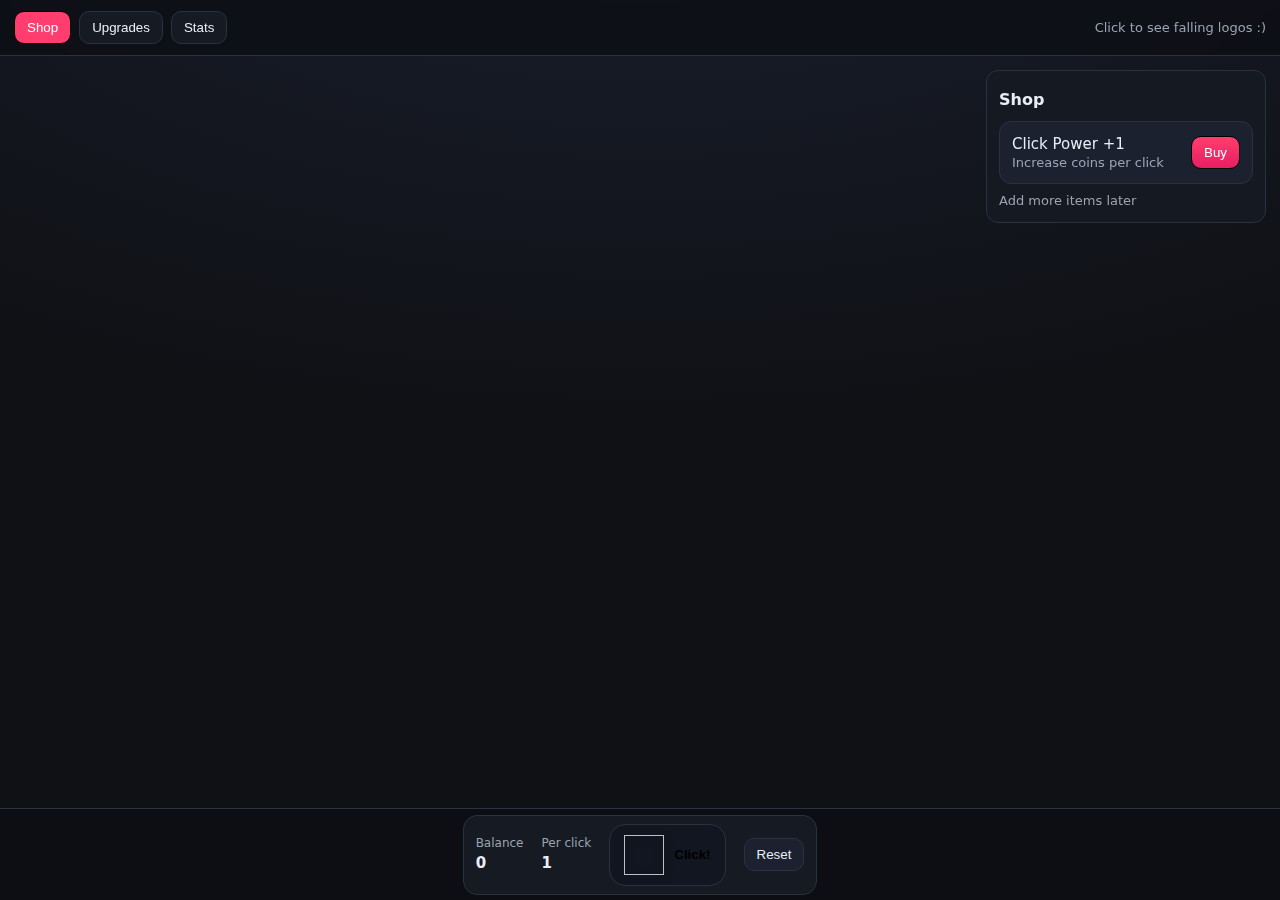
<file: Poco-Project-Clicker/index.html>
<!doctype html>
<html lang="en">
<head>
  <meta charset="UTF-8" />
  <title>Clickerino</title>
  <meta name="viewport" content="width=device-width, initial-scale=1" />
  <link rel="stylesheet" href="./styles.css" />
</head>
<body>
  <header class="topbar">
    <div class="tabs">
      <button class="tab active" data-tab="shop">Shop</button>
      <button class="tab" data-tab="upgrades">Upgrades</button>
      <button class="tab" data-tab="stats">Stats</button>
    </div>
    <div class="muted" style="margin-left:auto">Click to see falling logos :)</div>
  </header>

  <main id="playfield" class="playfield">
    <section id="panel-shop" class="panel active">
      <h3>Shop</h3>
      <div class="card">
        <div class="row">
          <div>
            <div class="title">Click Power +1</div>
            <div class="muted">Increase coins per click</div>
          </div>
          <button id="buyClickPower" class="btn primary">Buy <span id="costClickPower"></span></button>
        </div>
      </div>
      <div class="muted">Add more items later</div>
    </section>

    <section id="panel-upgrades" class="panel">
      <h3>Upgrades</h3>
      <div class="card"><div class="muted">Placeholder</div></div>
    </section>

    <section id="panel-stats" class="panel">
      <h3>Stats</h3>
      <div class="card">
        <div>Total clicks: <b id="totalClicks">0</b></div>
        <div>Last saved: <span id="savedAt" class="muted">—</span></div>
      </div>
    </section>
  </main>

  <footer class="dock">
    <div class="hud">
      <div class="stat">
        <div class="label">Balance</div>
        <div><b id="currencyText">0</b></div>
      </div>
      <div class="stat">
        <div class="label">Per click</div>
        <div><b id="perClickText">1</b></div>
      </div>

      <button id="clicker" class="clicker" type="button" aria-label="Click!">
        <img id="clickerImg" alt="">
        <span class="title">Click!</span>
      </button>

      <button id="reset" class="btn" title="Reset progress">Reset</button>
    </div>
  </footer>

  <script type="module" src="./app.js"></script>
</body>
</html>
</file>
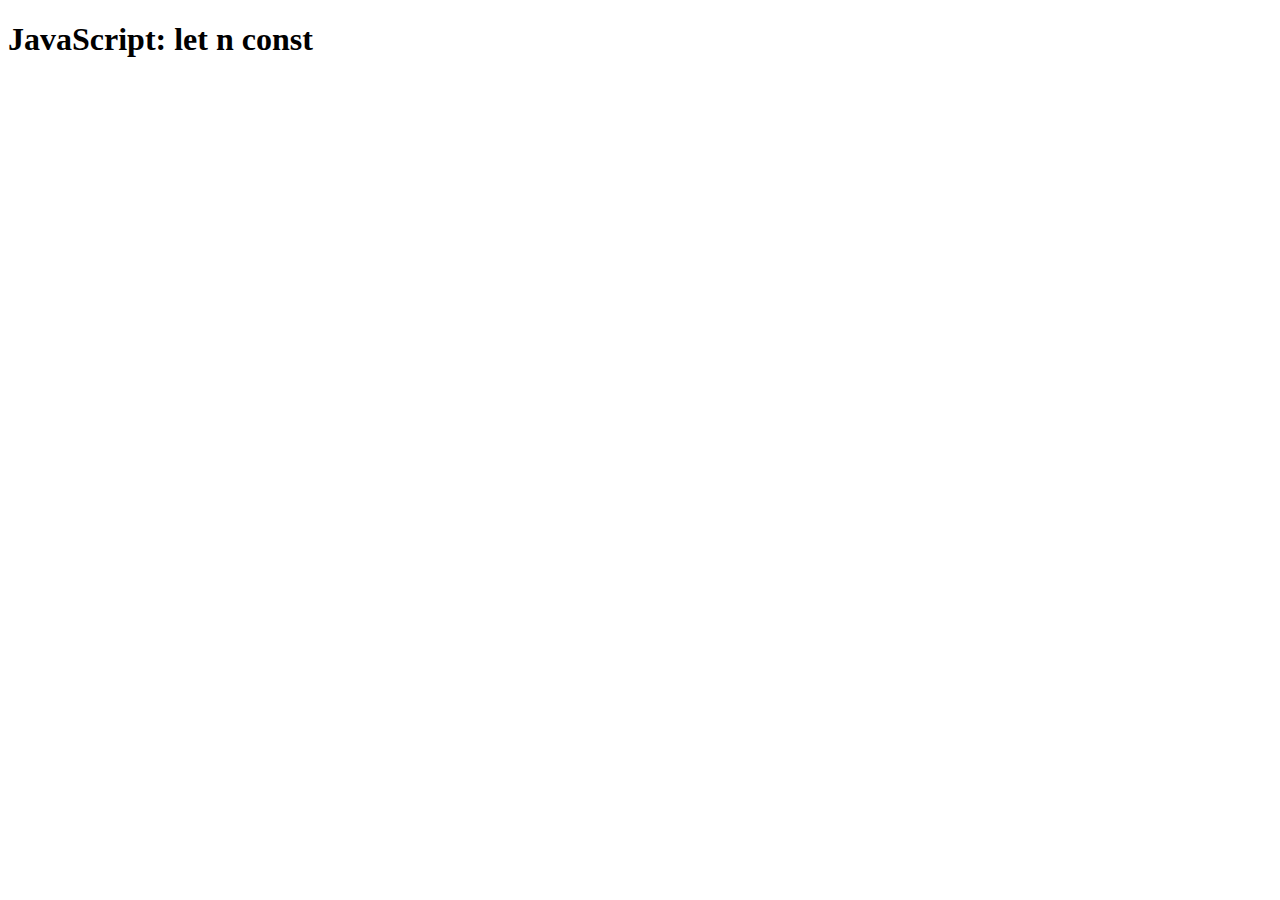
<file: Poco-Project-Clicker/main.html>
<!DOCTYPE html>
<html lang="eng">
<head>
  <meta charset="UTF-8">
  <title>JS Lesson 1</title>
</head>
<body>
  <h1>JavaScript: let n const</h1>
  <div id="output"></div>

<script src="./app.js">
</script>

</body>
</html>
</file>
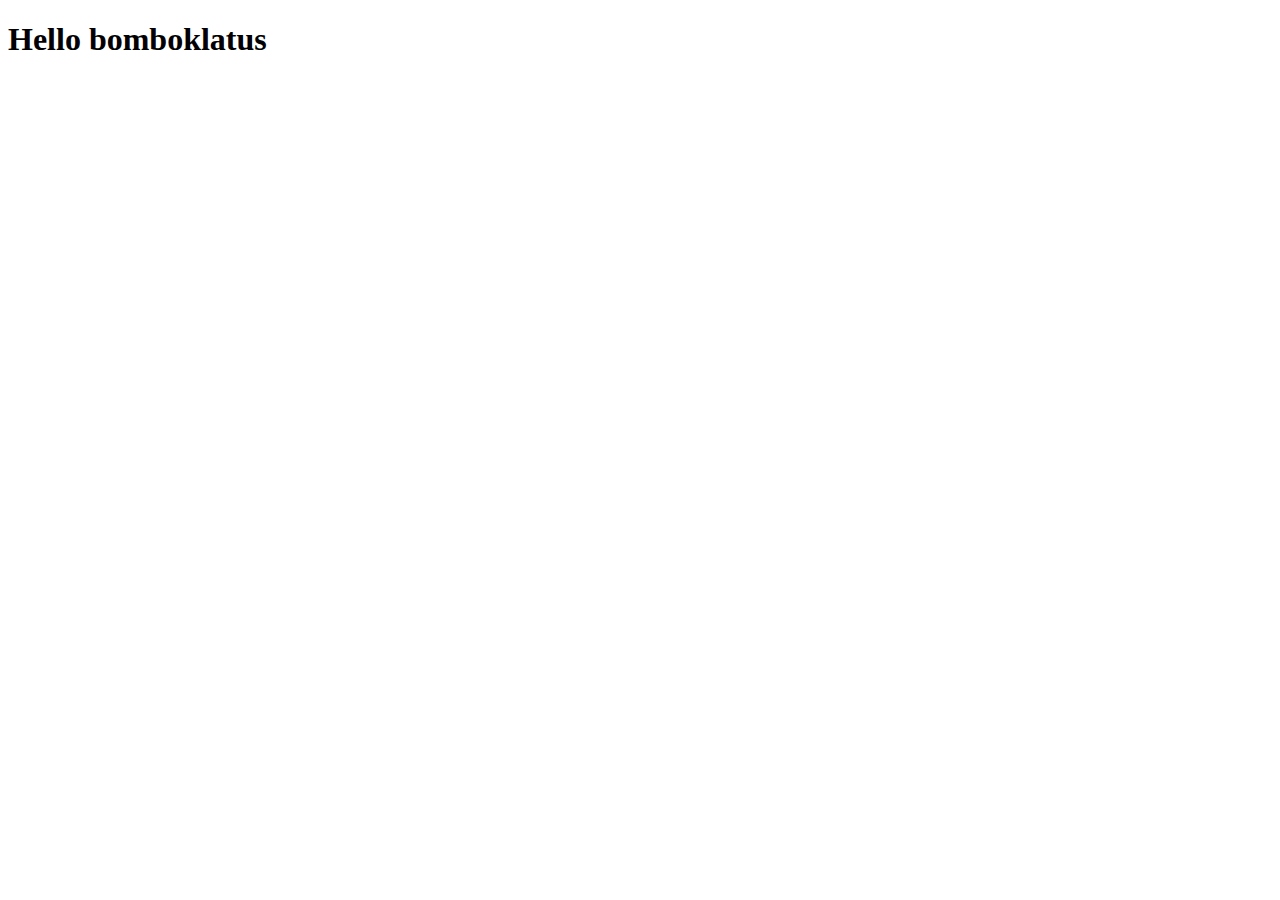
<file: PowerCodersTest/main.html>
<!DOCTYPE html>
<html lang="en">
<head>
    <meta charset="UTF-8">
    <meta name="viewport" content="width=device-width, initial-scale=1.0">
    <title>Document</title>
</head>
<body>
    <h1> Hello bomboklatus 
         </h1>
         <script src="./test.js"></script>
</body>
</html>
</file>
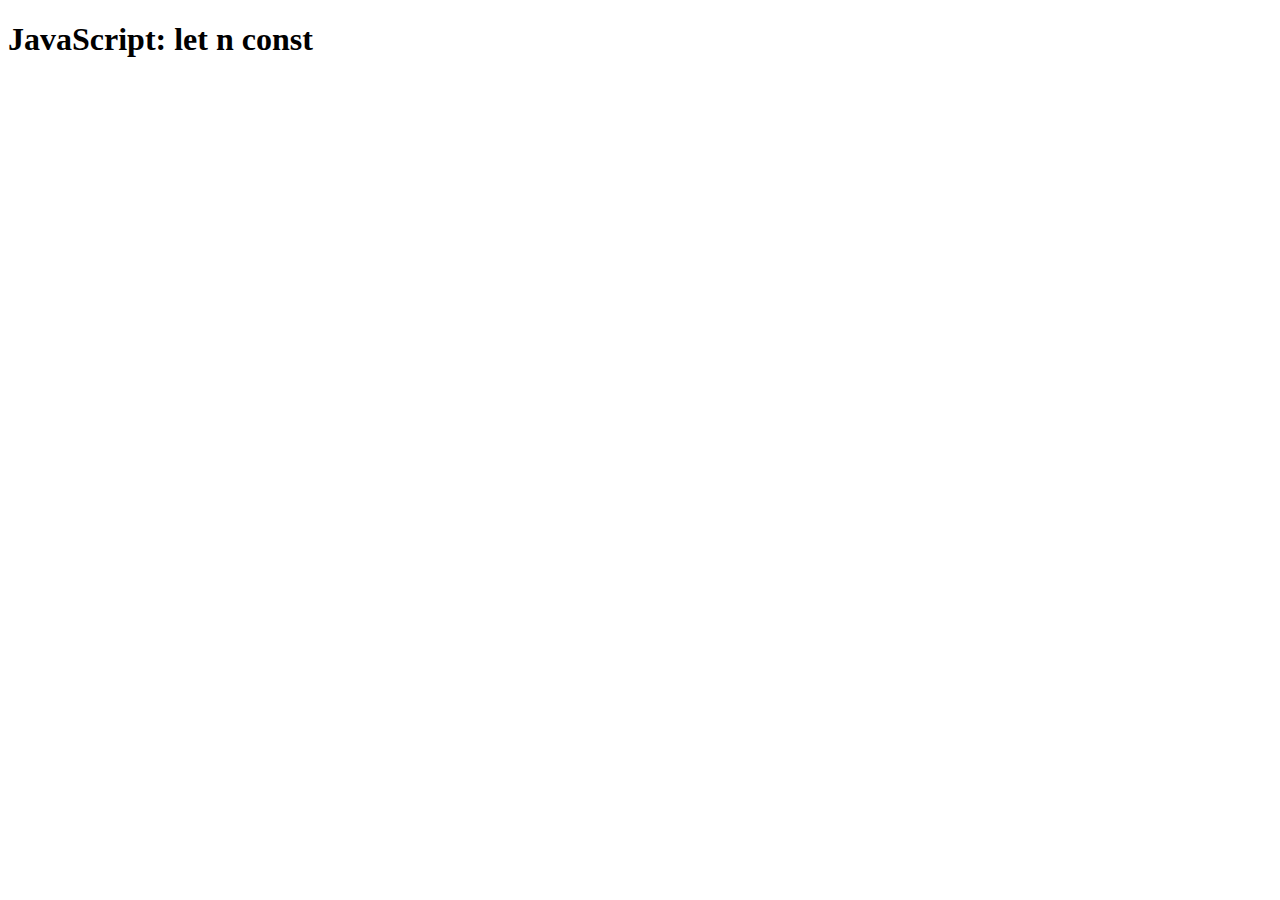
<file: ProjectTraining/main.html>
<!DOCTYPE html>
<html lang="eng">
<head>
  <meta charset="UTF-8">
  <title>JS Lesson 1</title>
</head>
<body>
  <h1>JavaScript: let n const</h1>
  <div id="output"></div>

<script src="/ProjectTraining/test.js">
</script>

</body>
</html>
</file>
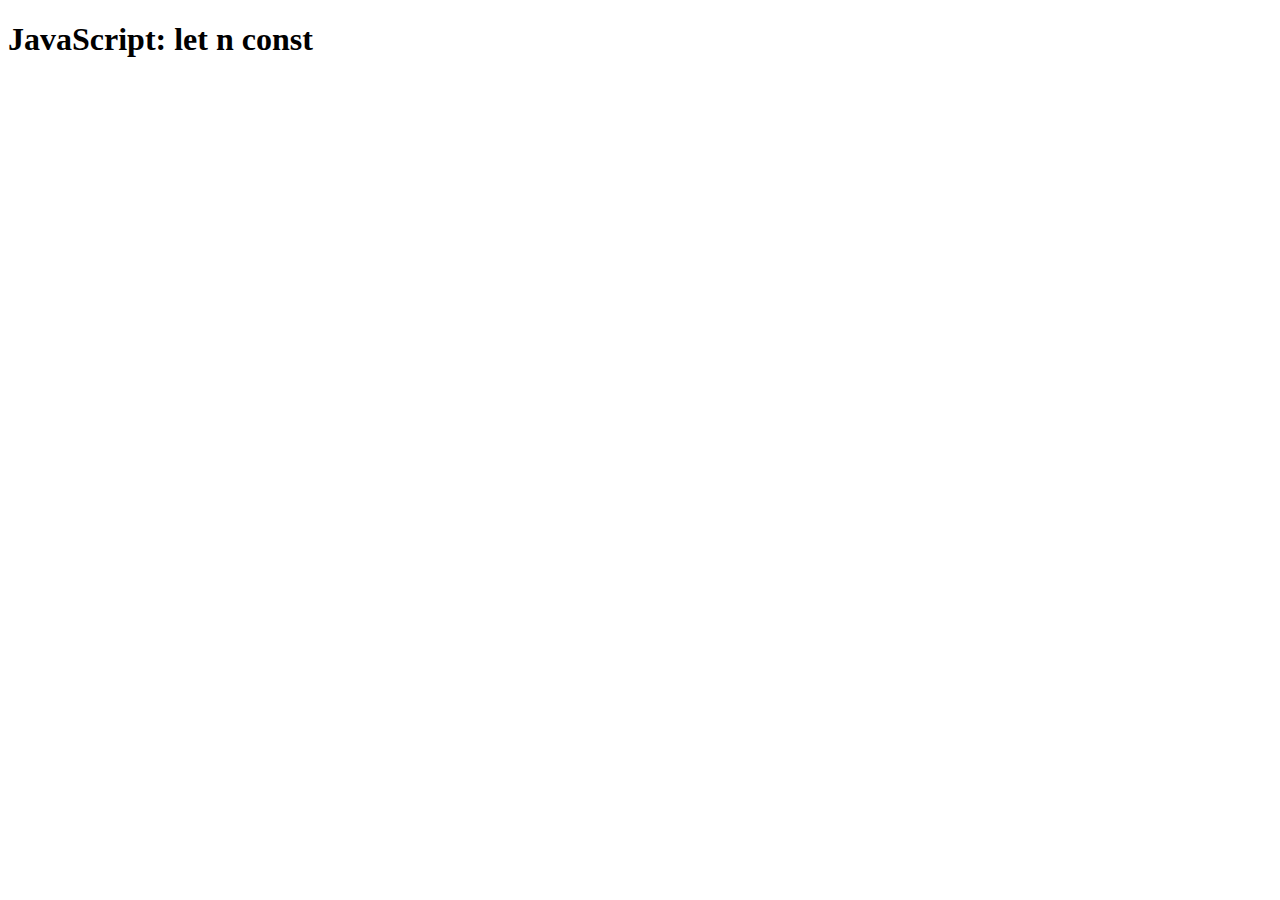
<file: tests copy age + futureage calc/main.html>
<!DOCTYPE html>
<html lang="eng">
<head>
  <meta charset="UTF-8">
  <title>JS Lesson 1</title>
</head>
<body>
  <h1>JavaScript: let n const</h1>
  <div id="output"></div>

<script src="./test.js">
</script>

</body>
</html>
</file>
<file: Poco-Project-Clicker/styles.css>
:root {
  --bg: #0f1115;
  --panel: #161a22;
  --panel-2: #1c2130;
  --text: #e9eef5;
  --muted: #9aa4b2;
  --accent: #ff3d6e;
  --accent-2: #e81e63;
  --border: #2a3140;
}
* { box-sizing: border-box; }

html, body { height: 100%; }

body {
  margin: 0; color: var(--text);
  background: radial-gradient(1200px 600px at 50% -20%, #1b2030, #0f1115);
  font: 15px/1.35 system-ui, -apple-system, Segoe UI, Roboto, Arial, sans-serif;
  overflow: hidden;
}

.topbar {
  position: fixed; inset: 0 0 auto 0; height: 56px; display:flex; align-items:center; gap:10px;
  padding: 0 14px; background: rgba(12,14,20,.75); backdrop-filter: blur(6px);
  border-bottom:1px solid var(--border); z-index: 20;
}

.tabs { display: flex; gap: 8px; }

.tab {
  padding: 8px 12px; border-radius: 10px; background: var(--panel);
  border: 1px solid var(--border); color: var(--text); cursor: pointer;
}
.tab.active { background: var(--accent); border-color: #000; color: #fff; }

.playfield {
  position: fixed; inset: 56px 0 92px 0; overflow: hidden;
}

.panel {
  position: absolute; right: 14px; top: 14px;
  min-width: 280px; max-width: 360px; max-height: calc(100% - 28px);
  padding: 12px; border-radius: 12px; background: rgba(22,26,34,.88);
  border: 1px solid var(--border); overflow: auto; display: none;
}
.panel.active { display: block; }

.panel h3 { margin: 6px 0 10px; font-size: 16px; }

.card {
  background: var(--panel-2); border: 1px solid var(--border);
  border-radius: 12px; padding: 12px; margin: 8px 0;
}

.row { display: flex; align-items: center; justify-content: space-between; gap: 10px; }

.muted { color: var(--muted); font-size: 13px; }

.dock {
  position: fixed; inset: auto 0 0 0; height: 92px; display: grid; place-items: center;
  background: rgba(12,14,20,.85); backdrop-filter: blur(6px);
  border-top: 1px solid var(--border); z-index: 10;
}

.hud {
  display: flex; align-items: center; gap: 18px; padding: 8px 12px; background: var(--panel);
  border: 1px solid var(--border); border-radius: 14px;
}
.hud .stat { display: grid; gap: 2px; }

.hud .stat .label { font-size: 12px; color: var(--muted); }

.clicker {
  position: relative; display: inline-flex; align-items: center; gap: 10px;
  border: 1px solid var(--border); background: #121621; padding: 10px 14px; border-radius: 16px;
  cursor: pointer; user-select: none; transition: transform .06s ease;
}

.clicker:active { transform: translateY(1px) scale(0.99); }

.clicker img { width: 40px; height: 40px; object-fit: contain; filter: drop-shadow(0 2px 4px rgba(0,0,0,.35)); }

.clicker .title { font-weight: 700; }

.btn {
  padding: 8px 12px; border-radius: 10px; border: 1px solid var(--border);
  background: var(--panel-2); color: var(--text); cursor: pointer;
}

.btn.primary { background: linear-gradient(180deg, var(--accent), var(--accent-2)); border-color: #000; color: #fff; }

.fall {
  position: absolute; pointer-events: none; will-change: transform, opacity;
  width: 22px; height: 22px; object-fit: contain; z-index: 5; opacity: 1;
  animation: fall 4.5s linear forwards;
}

@keyframes fall {
  0%   { transform: translate(0, 0) rotate(0deg) scale(1); opacity: 1; }
  100% { transform: translate(var(--dx, 0px), var(--dy, 110%)) rotate(520deg) scale(.85); opacity: 0; }
}
</file>
